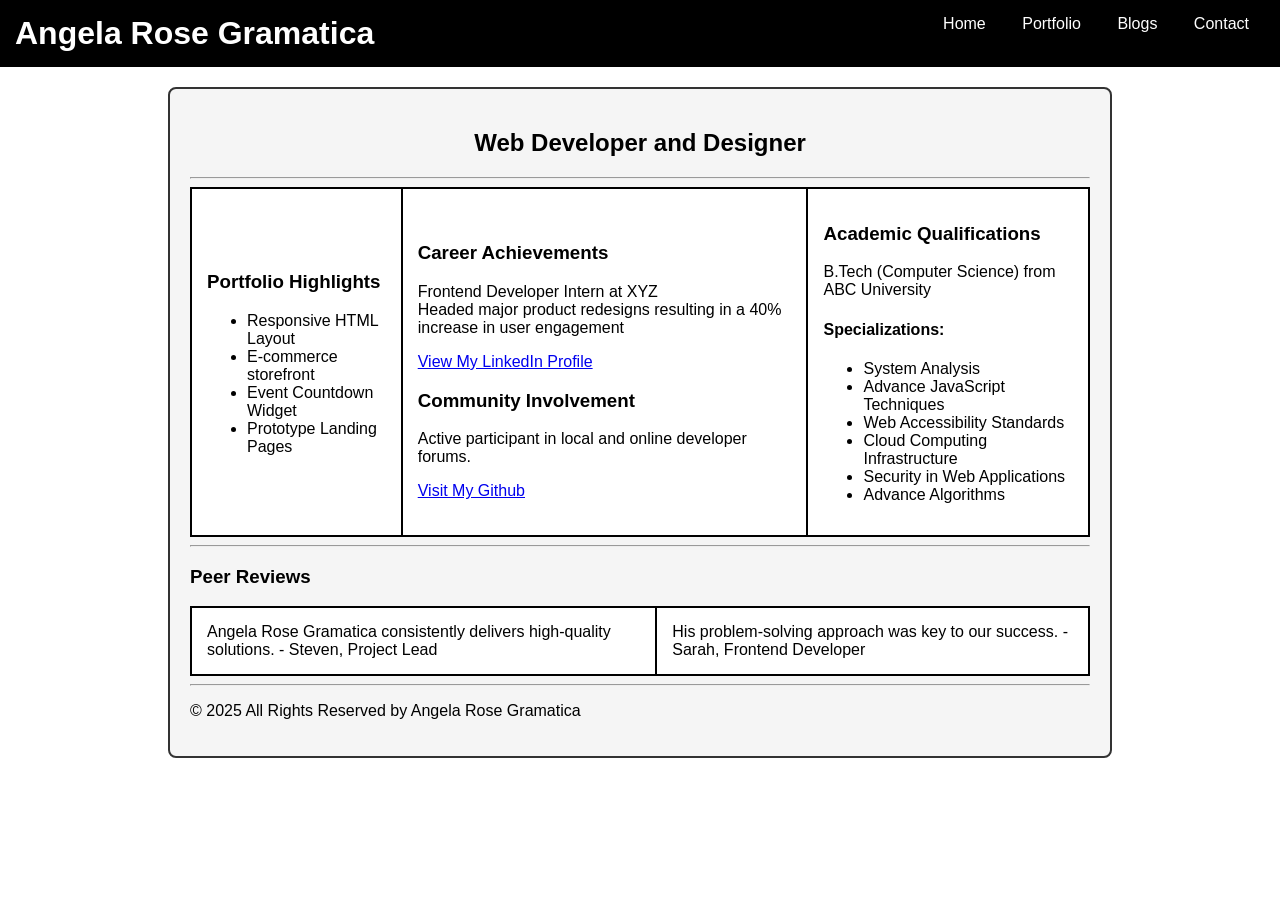
<file: index.html>
<!DOCTYPE html>
<html>
<head>
    <title>My Portfolio</title>
    <link rel="stylesheet" href="style.css">
</head>

<body>

<header class="NavBar">
    <h1>Angela Rose Gramatica</h1>

    <div>
        <a href="#">Home</a>
        <a href="#">Portfolio</a>
        <a href="#">Blogs</a>
        <a href="#">Contact</a>
    </div>
</header>

<div class="container">

<h2>Web Developer and Designer</h2>

<hr>

<table>
<tr>

<td>
    <h3>Portfolio Highlights</h3>
    <ul>
        <li>Responsive HTML Layout</li>
        <li>E-commerce storefront</li>
        <li>Event Countdown Widget</li>
        <li>Prototype Landing Pages</li>
    </ul>
</td>

<td>
    <h3>Career Achievements</h3>
    <p>
        Frontend Developer Intern at XYZ<br>
        Headed major product redesigns resulting in a 40% increase in user engagement
    </p>
    <a href="#">View My LinkedIn Profile</a>

    <h3>Community Involvement</h3>
    <p>
        Active participant in local and online developer forums.
    </p>
    <a href="#">Visit My Github</a>
</td>

<td>
    <h3>Academic Qualifications</h3>
    <p>B.Tech (Computer Science) from ABC University</p>

    <h4>Specializations:</h4>
    <ul>
        <li>System Analysis</li>
        <li>Advance JavaScript Techniques</li>
        <li>Web Accessibility Standards</li>
        <li>Cloud Computing Infrastructure</li>
        <li>Security in Web Applications</li>
        <li>Advance Algorithms</li>
    </ul>
</td>

</tr>
</table>

<hr>

<h3>Peer Reviews</h3>

<table>
<tr>
<td>
Angela Rose Gramatica consistently delivers high-quality solutions. - Steven, Project Lead
</td>

<td>
His problem-solving approach was key to our success. - Sarah, Frontend Developer
</td>
</tr>
</table>

<hr>

<p>© 2025 All Rights Reserved by Angela Rose Gramatica</p>

</div>

</body>
</html>
</file>
<file: style.css>
body {
    font-family: Arial, sans-serif;
    margin: 0;
    background-color: white;
}

.container {
    max-width: 900px;
    margin: 20px auto;
    background-color: #f5f5f5;
    padding: 20px;
    border-radius: 8px;
    border: 2px solid #333;
}

table {
    width: 100%;
    border-collapse: collapse;
}

table td {
    background-color: #ffffff;
    border: 2px solid black;
    padding: 15px;
    transition: transform 0.3s ease;
}

table td:hover {
    transform: scale(1.05);
}

h2 {
    text-align: center;
    color: black;
}

.NavBar {
    display: flex;
    justify-content: space-between;
    background-color: black;
    padding: 15px;
}

.NavBar h1 {
    color: white;
    margin: 0;
}

.NavBar a {
    color: white;
    text-decoration: none;
    padding: 8px 16px;
}

.NavBar a:hover {
    transform: scale(1.1);
}
</file>
